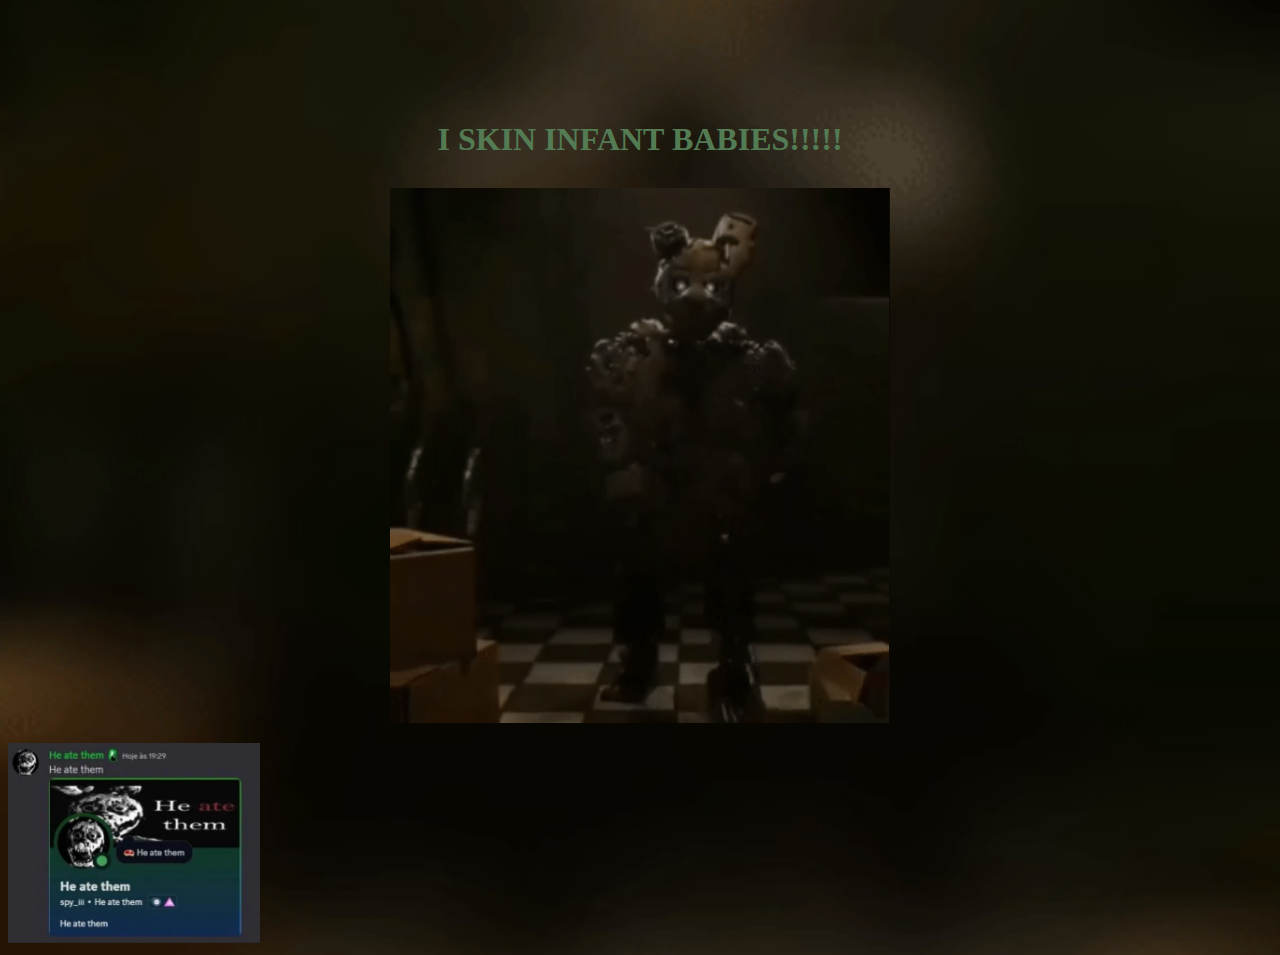
<file: index.html>
<!DOCTYPE html>
<html>
<head>
    <title>My Site</title>
    <link rel="stylesheet" href="style.css">
</head>
<body>
<br>
<br>
<br>
<br>
<div class="hero">
            <h1 class="TextColor">I SKIN INFANT BABIES!!!!!</h1>
            <img id="audioButton" src="Image/Springtrap.png" alt="Play Audio">
        </div>
        <img src="Image/he-ate-them-v0-xf6kdjfmw9gf1.png"
        height="200">

    <audio id="myAudio" src="Audio/this beat proves God's existence.mp3"> </audio>

    <script src="script.js"></script>
</body>
</html>
</file>
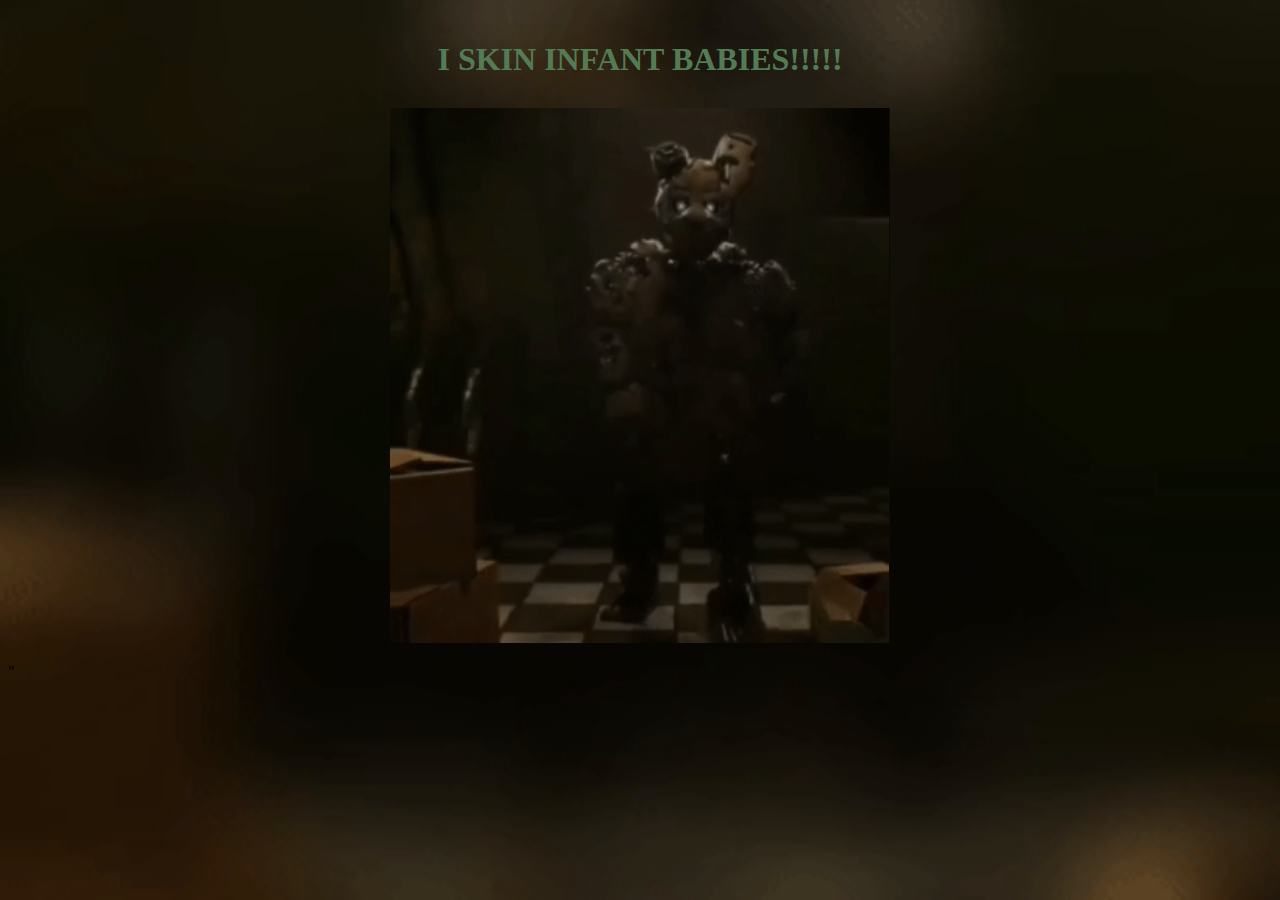
<file: WEB/index.html>
<!DOCTYPE html>
<html>
<head>
    <title>My Site</title>
    <link rel="stylesheet" href="style.css">
</head>
<body>

<div class="hero">
            <h1 class="TextColor">I SKIN INFANT BABIES!!!!!</h1>
            <img id="audioButton" src="Image/Springtrap.png" alt="Play Audio">
        </div>

    <audio id="myAudio" src="Audio/this beat proves God's existence.mp3"> </audio>"

    <script src="script.js"></script>
</body>
</html>
</file>
<file: style.css>
body {
  background-image: url('Image/SpringtrapDanceBG.gif');
  background-size: cover;
  background-position: center;
  background-repeat: repeat;
}
.TextColor{
    color:rgb(84, 124, 84);
}

.hero {
    display: flex;
    flex-direction: column;
    align-items: center; /* centers heading and image horizontally */
    width: 500px; /* match image natural width */
    margin: 20px auto; /* center container and add top spacing */
    gap: 8px; /* spacing between heading and image */
   
}

#audioButton {
    cursor: pointer;
    width: 100%; /* fill the .hero width */
    display: block;
}

#audioButton:hover {
    opacity: 0.7;
}
</file>
<file: WEB/style.css>
body {
  background-image: url('Image/SpringtrapDanceBG.gif');
  background-size: cover;
  background-position: center;
  background-repeat: repeat;
}
.TextColor{
    color:rgb(84, 124, 84);
}

.hero {
    display: flex;
    flex-direction: column;
    align-items: center; /* centers heading and image horizontally */
    width: 500px; /* match image natural width */
    margin: 20px auto; /* center container and add top spacing */
    gap: 8px; /* spacing between heading and image */
}

#audioButton {
    cursor: pointer;
    width: 100%; /* fill the .hero width */
    display: block;
}

#audioButton:hover {
    opacity: 0.7;
}
</file>
